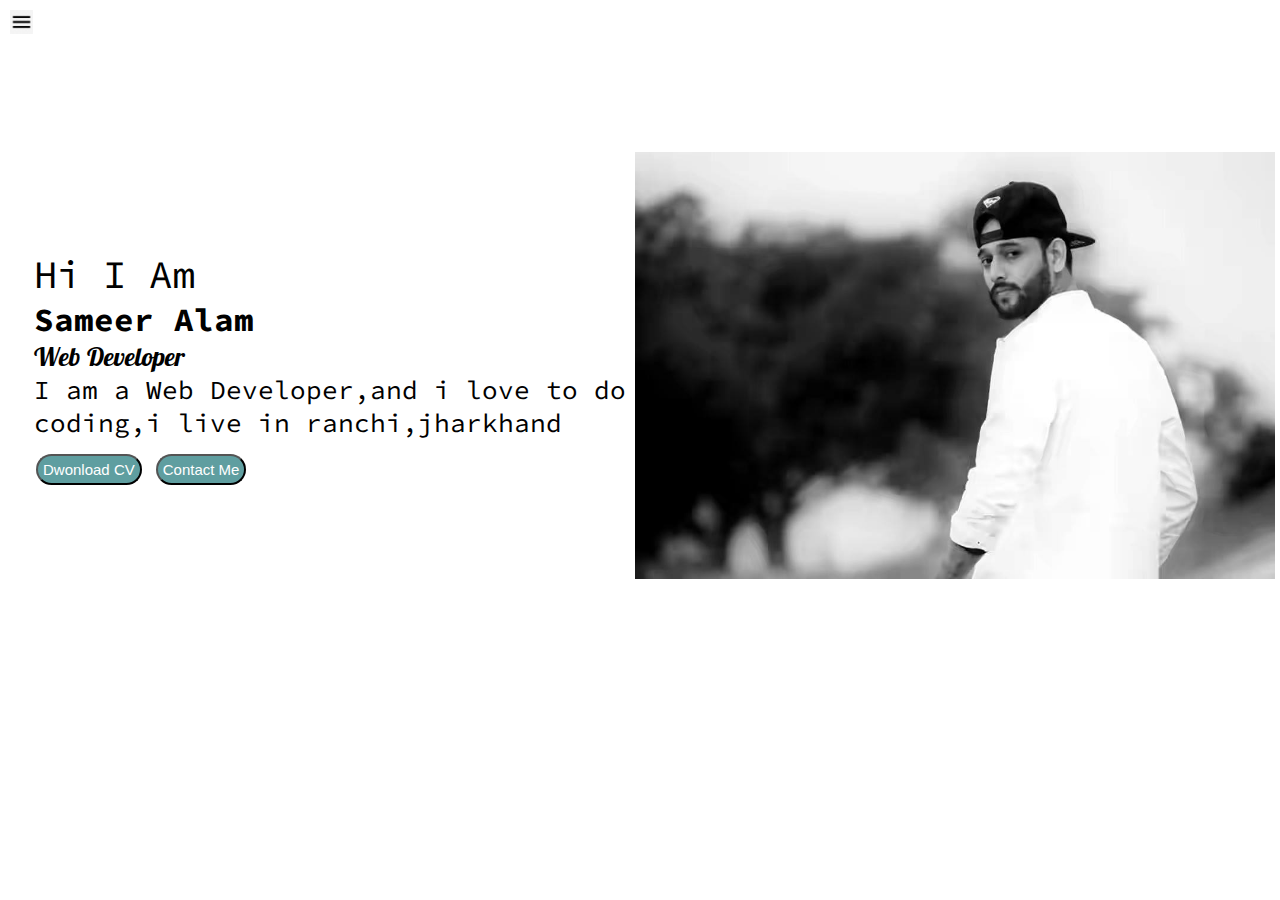
<file: index.html>
<!DOCTYPE html>
<html lang="en">
  <head>
    <meta charset="UTF-8" />
    <meta http-equiv="X-UA-Compatible" content="IE=edge" />
    <meta name="viewport" content="width=device-width, initial-scale=1.0" />
    <title>Sameer Alam-Web Developer,Programmer</title>
    <link rel="stylesheet" href="style.css" />
  </head>
  <body>
    <div class="container">
      <div class="sidebar sidebargo">
   
        <nav>
          <ul>
            <li><a href="/">Home</a></li>
            <li><a href="/intro.html">My intro</a></li>
            <li><a href="/services.html">Services</a></li>
            <li><a href="/blog.html">Blog</a></li>
            <li><a href="/contact.html">Contact Me</a></li>
          </ul>
        </nav>
      </div>
      <div class="main">
        <div class="hamburger">
          <img class="ham" src="ham.png" alt="" width="23">
          <img class="cross" src="cross.png" alt="" width="23">
        </div>
        <!-- <div class="cross"></div> -->
        <div class="infocontainer">
          <div class="devinfo">
            <div class="hello">Hi I Am</div>
            <div class="name">Sameer Alam</div>
            <div class="about">Web Developer</div>
            <div class="moreabout">I am a Web Developer,and i love to do coding,i live in ranchi,jharkhand</div>
            <div class="buttons">
                <a href="/cv.text" target="_blank">
                <button class="btn">Dwonload CV</button></a>
               <a href="/contact.html"><button class="btn">Contact Me</button></a> 
            </div>
          </div>
          <div class="devpic"><img src="pic.jpg" alt="Sameer Alam" /></div>
        </div>
      </div>
    </div>
    <script src="script.js"></script>
  </body>
</html>
</file>
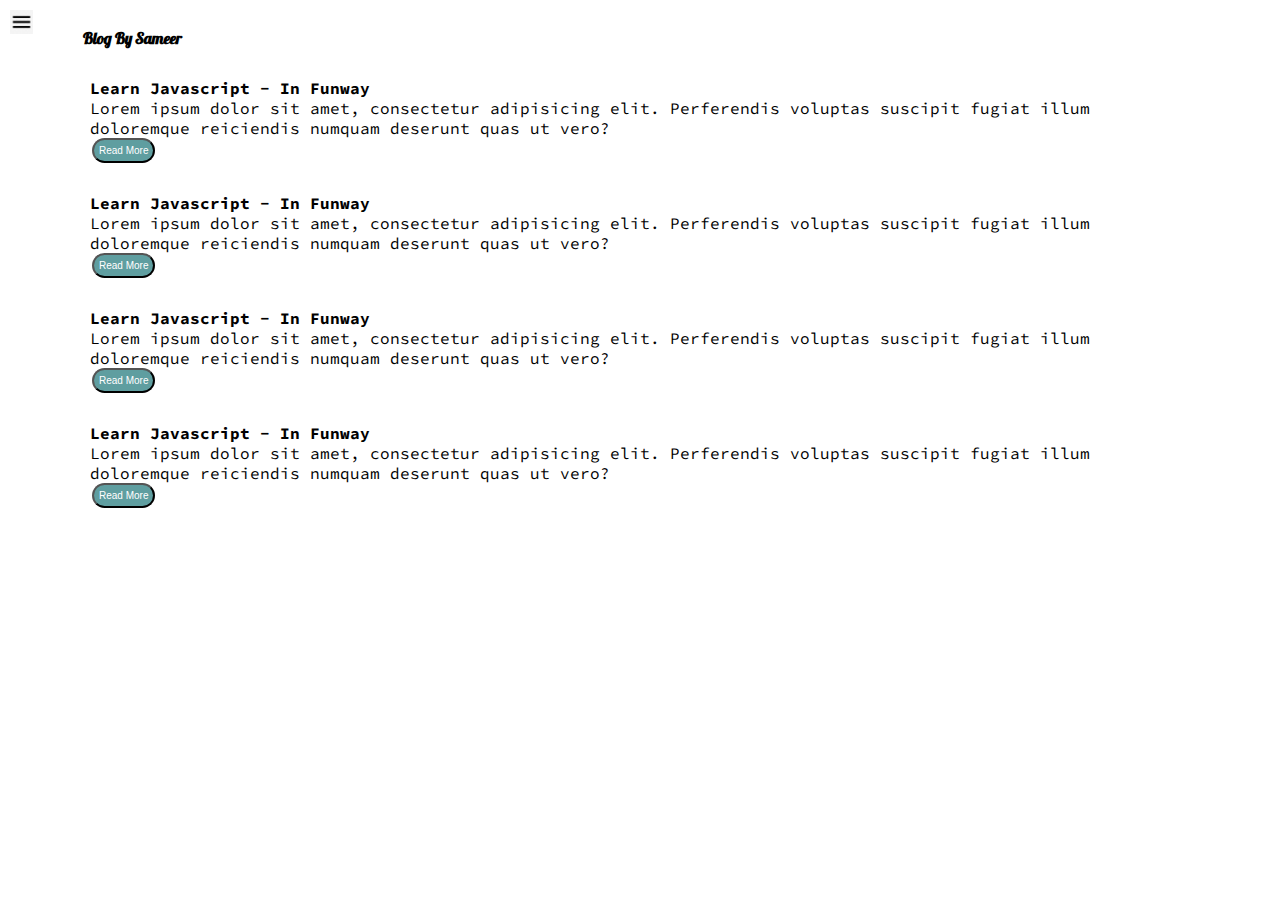
<file: blog.html>
<!DOCTYPE html>
<html lang="en">
  <head>
    <meta charset="UTF-8" />
    <meta http-equiv="X-UA-Compatible" content="IE=edge" />
    <meta name="viewport" content="width=device-width, initial-scale=1.0" />
    <title>Sameer Alam-Web Developer,Programmer</title>
    <link rel="stylesheet" href="style.css" />
  </head>
  <body>
    <div class="container">
      <div class="sidebar sidebargo">
        
        <nav>
          <ul>
            <li><a href="/">Home</a></li>
            <li><a href="/intro.html">My intro</a></li>
            <li><a href="/services.html">Services</a></li>
            <li><a href="/blog.html">Blog</a></li>
            <li><a href="/contact.html">Contact Me</a></li>
          </ul>
        </nav>
      </div>
      <div class="main">
        <div class="hamburger">
          <img class="ham" src="ham.png" alt="" width="23">
          <img class="cross" src="cross.png" alt="" width="23">
        </div>
        <div class="blogcontainer">
          <h1>Blog By Sameer</h1>
          <div class="blogitem">
            <h2>Learn Javascript - In Funway</h2>
            <p>Lorem ipsum dolor sit amet, consectetur adipisicing elit. Perferendis voluptas suscipit fugiat illum doloremque reiciendis numquam deserunt quas ut vero?</p>
            <button class="btn btn-sm">Read More</button>
          </div>
          <div class="blogitem">
            <h2>Learn Javascript - In Funway</h2>
            <p>Lorem ipsum dolor sit amet, consectetur adipisicing elit. Perferendis voluptas suscipit fugiat illum doloremque reiciendis numquam deserunt quas ut vero?</p>
            <button class="btn btn-sm">Read More</button>
          </div>
          <div class="blogitem">
            <h2>Learn Javascript - In Funway</h2>
            <p>Lorem ipsum dolor sit amet, consectetur adipisicing elit. Perferendis voluptas suscipit fugiat illum doloremque reiciendis numquam deserunt quas ut vero?</p>
            <button class="btn btn-sm">Read More</button>
          </div>
          <div class="blogitem">
            <h2>Learn Javascript - In Funway</h2>
            <p>Lorem ipsum dolor sit amet, consectetur adipisicing elit. Perferendis voluptas suscipit fugiat illum doloremque reiciendis numquam deserunt quas ut vero?</p>
            <button class="btn btn-sm">Read More</button>
          </div>
        </div>
      </div>
    </div>
    <script src="script.js"></script>
  </body>
</html>
</file>
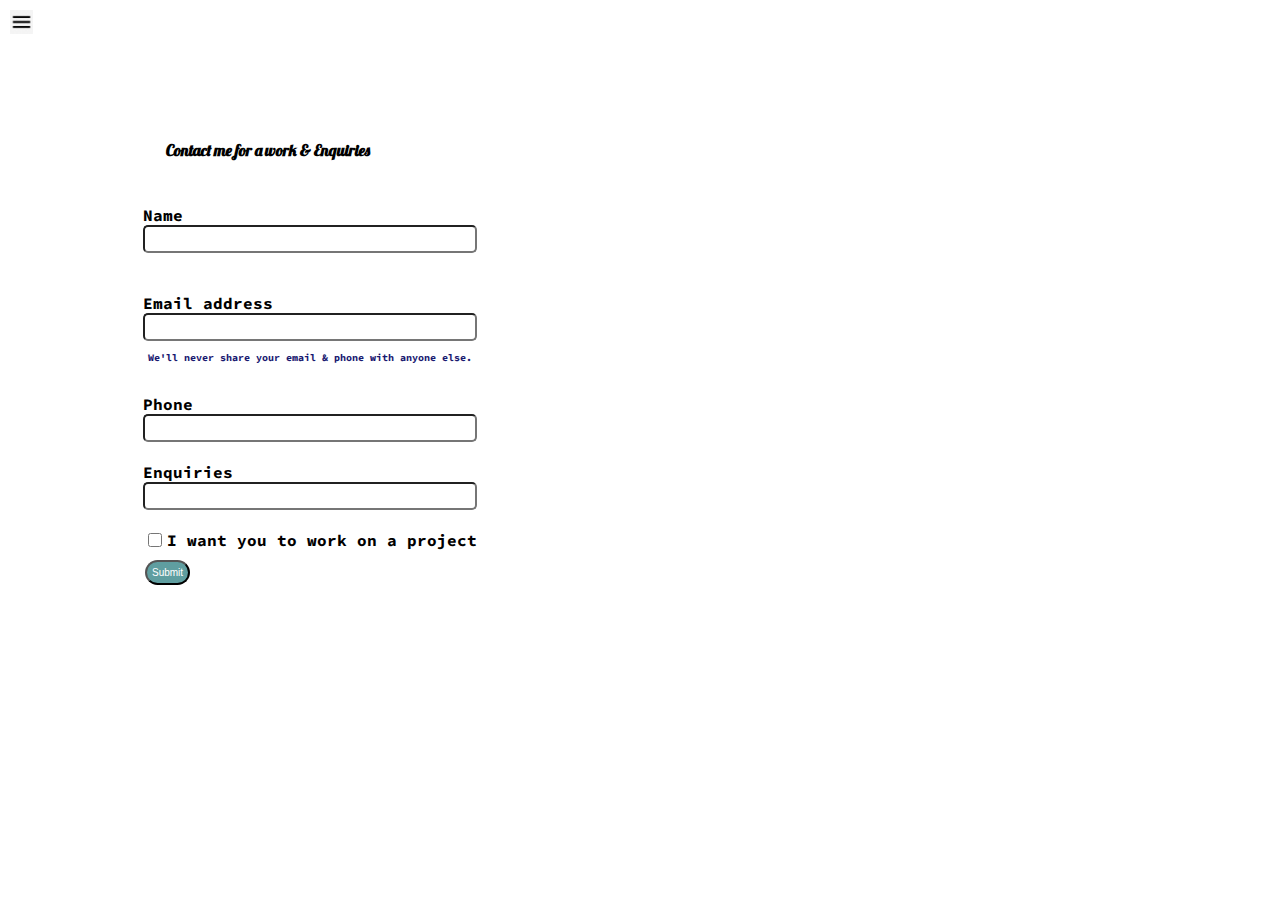
<file: contact.html>
<!DOCTYPE html>
<html lang="en">
  <head>
    <meta charset="UTF-8" />
    <meta http-equiv="X-UA-Compatible" content="IE=edge" />
    <meta name="viewport" content="width=device-width, initial-scale=1.0" />
    <title>Sameer Alam-Web Developer,Programmer</title>
    <link rel="stylesheet" href="style.css" />
  </head>
  <body>
    <div class="container">
      <div class="sidebar sidebargo">
        
        <nav>
          <ul>
            <li><a href="/">Home</a></li>
            <li><a href="/intro.html">My intro</a></li>
            <li><a href="/services.html">Services</a></li>
            <li><a href="/blog.html">Blog</a></li>
            <li><a href="/contact.html">Contact Me</a></li>
          </ul>
        </nav>
      </div>                                
      <div class="main">
        <div class="hamburger">
          <img class="ham" src="ham.png" alt="" width="23">
          <img class="cross" src="cross.png" alt="" width="23">
        </div>
        <div class="contactform">
            <h1>Contact me for a work & Enquiries</h1>
            <form>
                <div class="mb-3">
                  <label for="name" class="form-label">Name</label>
                  <input type="name" class="form-control" id="name" aria-describedby="emailHelp">
                  <div id="emailHelp" class="form-text"></div>
                </div>
                <div class="mb-3">
                  <label for="clientemail" class="form-label">Email address</label>
                  <input type="email" class="form-control" id="clientemail" aria-describedby="emailHelp">
                  <div id="emailHelp" class="form-text">We'll never share your email & phone with anyone else.</div>
                </div>
                <div class="mb-3">
                  <label for="clientphone" class="form-label">Phone</label>
                  <input type="phone" class="form-control" id="clientphone">
                </div>
                <div class="mb-3">
                  <label for="clientenquiries" class="form-label">Enquiries</label>
                  <input type="phone" class="form-control" id="clientenquiries">
                </div>
                <div class="mb-3" id="form-check">
                  <input type="checkbox" class="form-check-input" id="isclient">
                  <label class="form-check-label" for="isclient">I want you to work on a project</label>
                </div>
                <button type="submit" class="btn btn-sm">Submit</button>
              </form>
        </div>
      </div>
    </div>
    <script src="script.js"></script>
  </body>
</html>
</file>
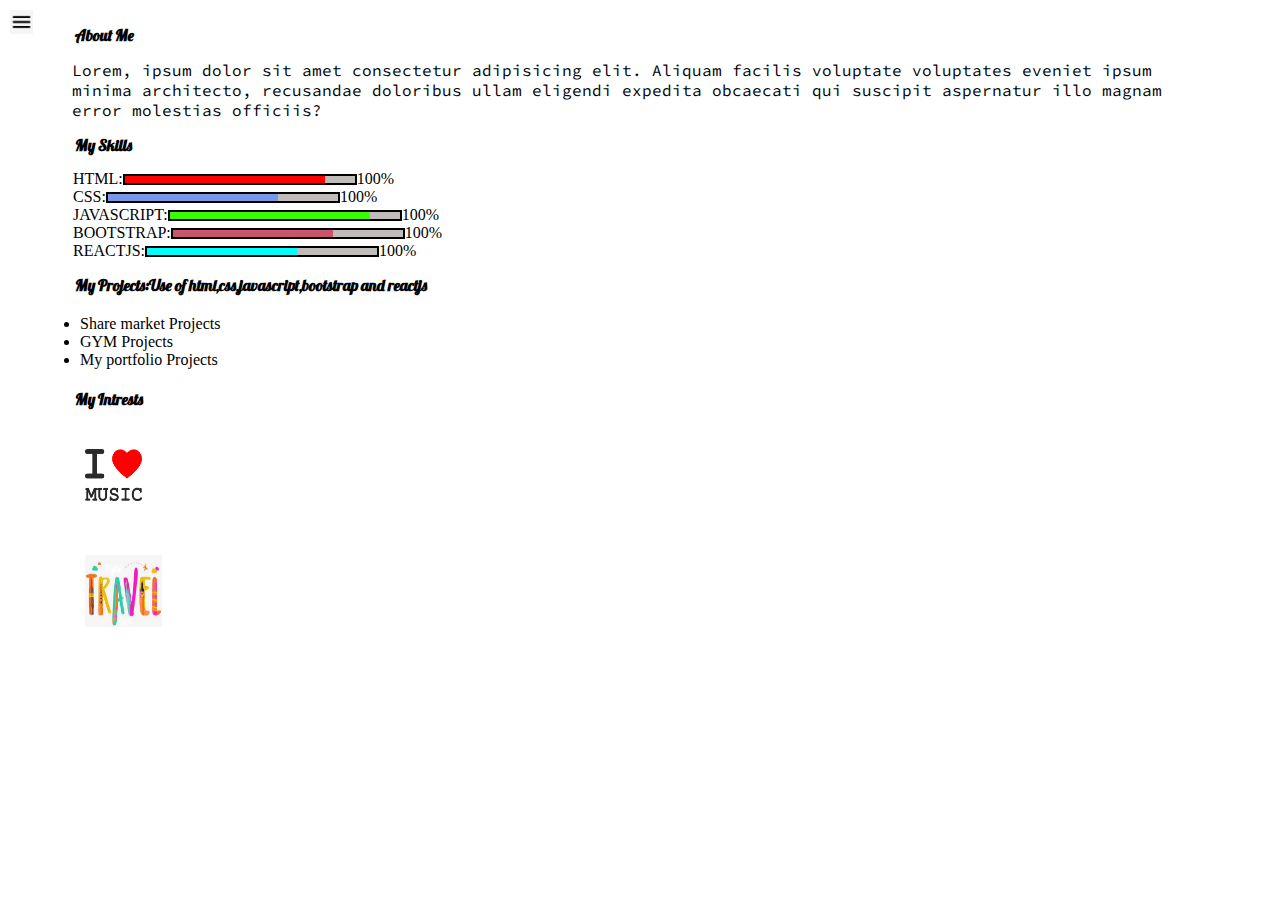
<file: intro.html>
<!DOCTYPE html>
<html lang="en">
  <head>
    <meta charset="UTF-8" />
    <meta http-equiv="X-UA-Compatible" content="IE=edge" />
    <meta name="viewport" content="width=device-width, initial-scale=1.0" />
    <title>Sameer Alam-Web Developer,Programmer</title>
    <link rel="stylesheet" href="style.css" />
  </head>
  <body>
    <div class="container">
      <div class="sidebar sidebargo">
        <nav>
          <ul>
            <li><a href="/">Home</a></li>
            <li><a href="/intro.html">My intro</a></li>
            <li><a href="/services.html">Services</a></li>
            <li><a href="/blog.html">Blog</a></li>
            <li><a href="/contact.html">Contact Me</a></li>
          </ul>
        </nav>
      </div>
      <div class="main">
        <div class="hamburger">
          <img class="ham" src="ham.png" alt="" width="23" />
          <img class="cross" src="cross.png" alt="" width="23" />
        </div>
        <div class="intro">
          <h2>About Me</h2>
          <p>
            Lorem, ipsum dolor sit amet consectetur adipisicing elit. Aliquam
            facilis voluptate voluptates eveniet ipsum minima architecto,
            recusandae doloribus ullam eligendi expedita obcaecati qui suscipit
            aspernatur illo magnam error molestias officiis?
          </p>
          <h2>My Skills</h2>
          <div class="skillcontainer">
            <div class="skillitem">
              HTML:
              <div class="skillback"><div class="skill"></div></div>
              100%
            </div>
            <div class="skillitem">
              CSS:
              <div class="skillback"><div class="skill sixty"></div></div>
              100%
            </div>
            <div class="skillitem">
              JAVASCRIPT:
              <div class="skillback">
                <div class="skill seventy, ninezero"></div>
              </div>
              100%
            </div>
            <div class="skillitem">
              BOOTSTRAP:
              <div class="skillback">
                <div class="skill seventy skillmidle"></div>
              </div>
              100%
            </div>
            <div class="skillitem">
              REACTJS:
              <div class="skillback"><div class="skill seventy"></div></div>
              100%
            </div>
          </div>
          <h2>My Projects:Use of html,css,javascript,bootstrap and reactjs</h2>
          <div class="plist">
            <ul>
              <li>Share market Projects</li>
              <li>GYM Projects</li>
              <li>My portfolio Projects</li>
            </ul>
          </div>
          <div class="hobcontainer">
            <div class="hob"><h2>My Intrests</h2></div>
            <div class="music1">
              <img src="music.png" alt="image" />
            </div>
            <div class="travel"><img src="travel.png" alt="image" /></div>
          </div>
        </div>
      </div>
    </div>
    
    <script src="script.js"></script>
  </body>
</html>
</file>
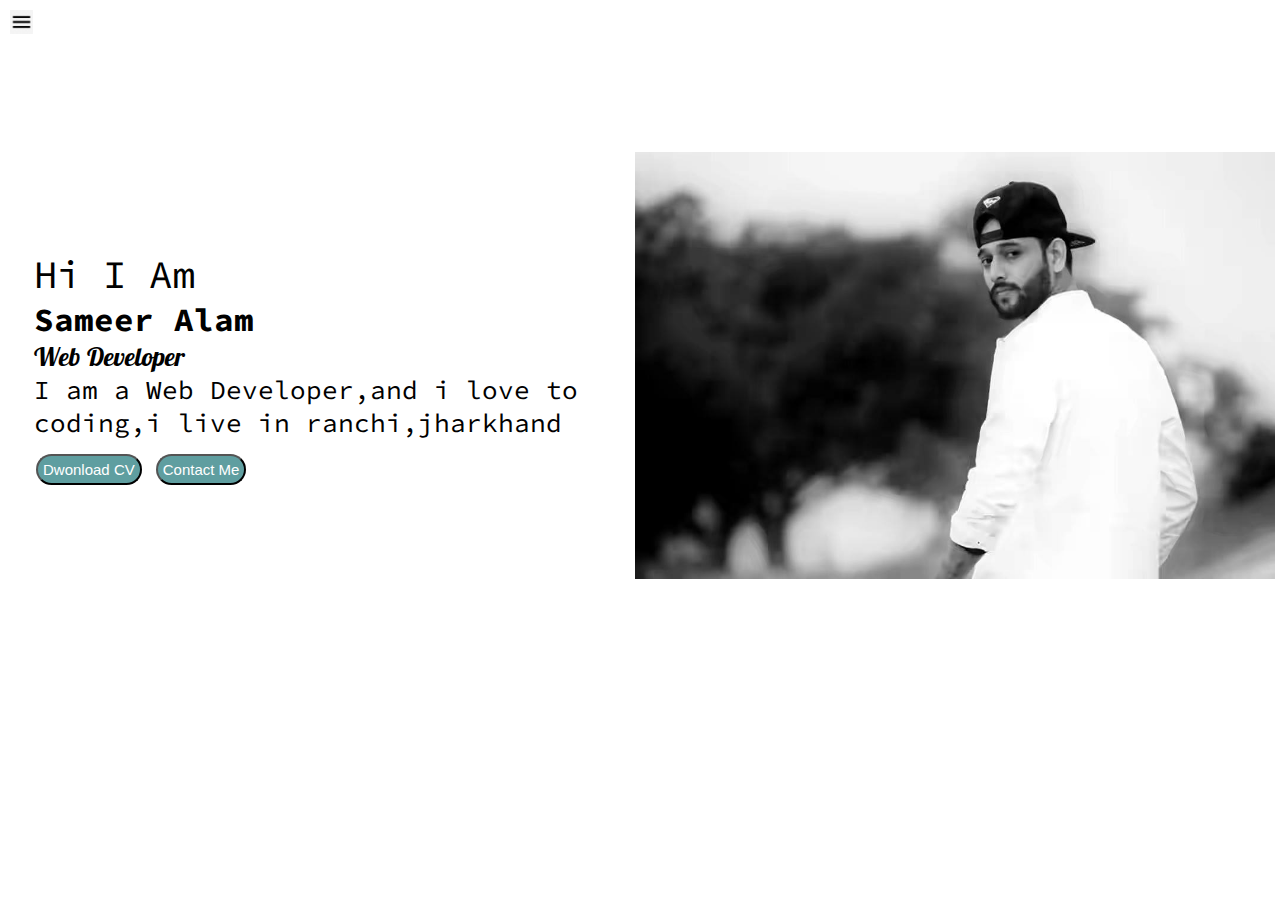
<file: services.html>
<!DOCTYPE html>
<html lang="en">
  <head>
    <meta charset="UTF-8" />
    <meta http-equiv="X-UA-Compatible" content="IE=edge" />
    <meta name="viewport" content="width=device-width, initial-scale=1.0" />
    <title>Sameer Alam-Web Developer,Programmer</title>
    <link rel="stylesheet" href="style.css" />
  </head>
  <body>
    <div class="container">
      <div class="sidebar sidebargo">
        
        <nav>
          <ul>
            <li><a href="/">Home</a></li>
            <li><a href="/intro.html">My intro</a></li>
            <li><a href="/services.html">Services</a></li>
            <li><a href="/blog.html">Blog</a></li>
            <li><a href="/contact.html">Contact Me</a></li>
          </ul>
        </nav>
      </div>
      <div class="main">
        <div class="hamburger">
          <img class="ham" src="ham.png" alt="" width="23">
          <img class="cross" src="cross.png" alt="" width="23">
        </div>

        <div class="infocontainer">
          <div class="devinfo">
            <div class="hello">Hi I Am</div>
            <div class="name">Sameer Alam</div>
            <div class="about">Web Developer</div>
            <div class="moreabout">I am a Web Developer,and i love to coding,i live in ranchi,jharkhand</div>
            <div class="buttons">
                <button class="btn">Dwonload CV</button>
                <button class="btn">Contact Me</button>
            </div>
          </div>
          <div class="devpic"><img src="pic.jpg" alt="Sameer Alam" /></div>
        </div>
      </div>
    </div>
    <script src="script.js"></script>
  </body>
</html>
</file>
<file: style.css>
@import url("https://fonts.googleapis.com/css2?family=Lobster&display=swap");
@import url("https://fonts.googleapis.com/css2?family=Lobster&family=Source+Code+Pro:wght@300&display=swap");
* {
  margin: 0;
  padding: 0;
  font-size: 16px;
}

.sidebar {
  position: absolute;
  background-color: rgb(198, 191, 191);
  /* width: 300px; */
  height: 100vh;
  font-family: "Lobster", cursive;
  transition:transform 0.4s ease-in;
}

.sidebar nav {
  padding: 22px;
}

.sidebar nav li {
  list-style: none;
  font-size: 20px;
  padding: 25px 0;
}

.sidebar nav li a {
  text-decoration: none;
  color: black;
}

.main {
  background-color:white;
  width: auto;
  padding: 5px;
}

.container {
  display: flex;
}

.infocontainer {
  /* background-color: green; */
  width: auto;
  height: auto;
  margin: 147px auto;
  display: flex;
  justify-content: space-around;
}

.hello {
  font-size: 3em;
}

.name {
  font-size:2.5em;
  font-weight: bold;
}

.about {
  font-size: 2em;
  font-family: "Lobster", cursive;
}

.buttons {
  margin-top: 15px;
}

.btn {
  padding: 5px 5px;
  border-radius: 17px;
  background-color: cadetblue;
  color: white;
  font-size: 15px;
  margin: 0 2px;
  cursor: pointer;
}

.btn-sm {
  font-size: 10px;
  margin: 0 2px;
  cursor: pointer;
}

.btn:hover {
  background-color: white;
  color: black;
}

.moreabout {
  font-size: 2em;

  font-family: "Source Code Pro", monospace;
}

.devinfo {
  display: flex;
  justify-content: center;
  flex-direction: column;
  font-family: "Source Code Pro", monospace;
  font-size: 13px;
  width: 50%;
  margin-left: 29px;
}

.devpic{
  width: 50vw;
  height: auto;
}

.devpic img {
  height: inherit;
  width: inherit;
}

.contactform {
  padding: 0 50px;
  padding-top: 100px;
  font-family: "Source Code Pro", monospace;
  font-weight: bold;
  margin: 0 88px;
}

.contactform h1 {
  font-family: "Lobster", cursive;
  /* text-align: center; */
  padding: 12px 0;
}

.contactform form div {
  padding: 10px 0;
  display: flex;
  flex-direction: column;
}

.contactform form div input {
  /* width: 20vw; */
  border-radius: 5px;
  margin: 6px o 0 0;
  padding: 3px;
}

#emailHelp {
  font-size: 10px;
  color: midnightblue;
  margin: 0 5px;
}

#form-check {
  flex-direction: row;
}

#form-check input {
  width: 24px;
  margin: 3px 0;
}

.blogcontainer{
  margin: 20px 55px;
}

.intro{
  margin: 20px 55px;
}

.blogitem {
  margin: 30px;
  font-family: "Source Code Pro", monospace;
}

h1 {
  font-family: "Lobster", cursive;
  margin: 23px;
}

p {
  font-family: "Source Code Pro", monospace;
}

.intro h2 {
  font-family: "Lobster", cursive;
  margin: 15px;
}

.intro p {
  font-family: "Source Code Pro", monospace;
  margin: 12px;
}

.skillcontainer {
  margin: 13px;
}

.skill {
  width: 200px;
  height: 7px;
  background-color: red;
  /* border: 2px solid black; */
}
.skillback{
  width: 230px;
  height: 7px;
  background-color: rgb(193, 188, 188);
  border: 2px solid black;
}

.skillitem {
  display: flex;
  align-items: center;
}

.ninty {
  width: 223;
}

.seventy {
  width: 150px;
  background-color: aqua;
}
.ninezero{
  width: 200px;
  background-color: rgb(55, 255, 0);
}
.skillmidle{
  width: 160px;
  background-color: rgb(201, 85, 108);
}

.sixty {
  width: 170px;
  background-color: rgb(121, 151, 233);
}

.plist {
  margin: 20px;
}

.music1 img {
  width: 57px;
  height: 52px;
  margin: 25px;
}


.travel img{
  width: 77px;
  height: 72px;
  margin: 25px;
}

.hamburger{
  position: absolute;
  cursor: pointer;
  left: 10px;
  top: 10px;
}

.cross{
  margin-left: 78px;
  margin-top: -1px;

}

.sidebargo{
   transform: translate(-453px, 0px);
    position: absolute;
  }


/* @media(max-width: 1030px) { */
  /* *{
    background-color: red;
  } */
  /* .sidebar {
    transform: translate(-453px, 0px);
    position: absolute;
  } */

  /* .devpic{
    display: none;
  } */

  /* .main{
    margin: 0 0px;
  }

  .buttons{
    font-size: 6px;
  }
} */

@media(max-width: 600px) {

  .infocontainer {
    display: block;
    margin: 72px 0px;
  }

  .devinfo{
    
    width: 100%;
    height: auto;
    text-align: center;
    margin: 8px 0px;
  }

  .devpic{
    width: 100%;
    height: auto;
  }
}
</file>
